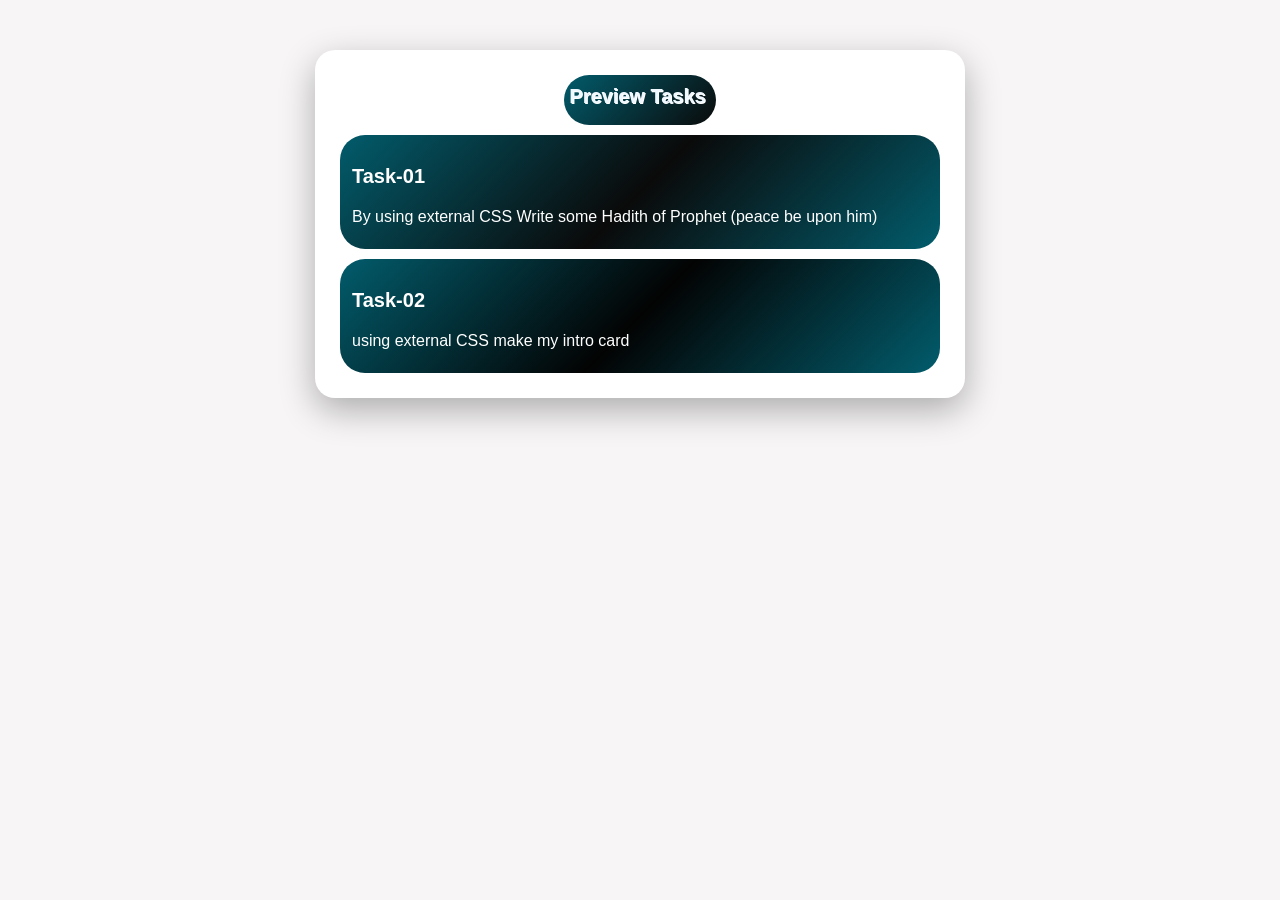
<file: index.html>
<!DOCTYPE html>
<html lang="en">
<head>
    <meta charset="UTF-8">
    <meta name="viewport" content="width=
    , initial-scale=1.0">
    <title>Tasks</title>
    <link rel="stylesheet" href="style.css">
</head>
<body class="tasksbody">
    <div class="mainbox">
        <h1>Preview Tasks</h1>
        <div class="box">
          <div class="task1">
            <a href="Task-01/index.html" target="_blank"> <h3>
             Task-01
            </h3>
            <p>By using external CSS Write some Hadith of Prophet (peace be upon him)</p></a>
            
          </div>
          <div class="task2">
            <a href="Task-02/index.html" target="_blank">
                <h3>

                Task-02
             </h3>
             <p>using external CSS make my intro card </p>
            

             </a>
          </div>

        </div>
    </div>
</body>
</html>
</file>
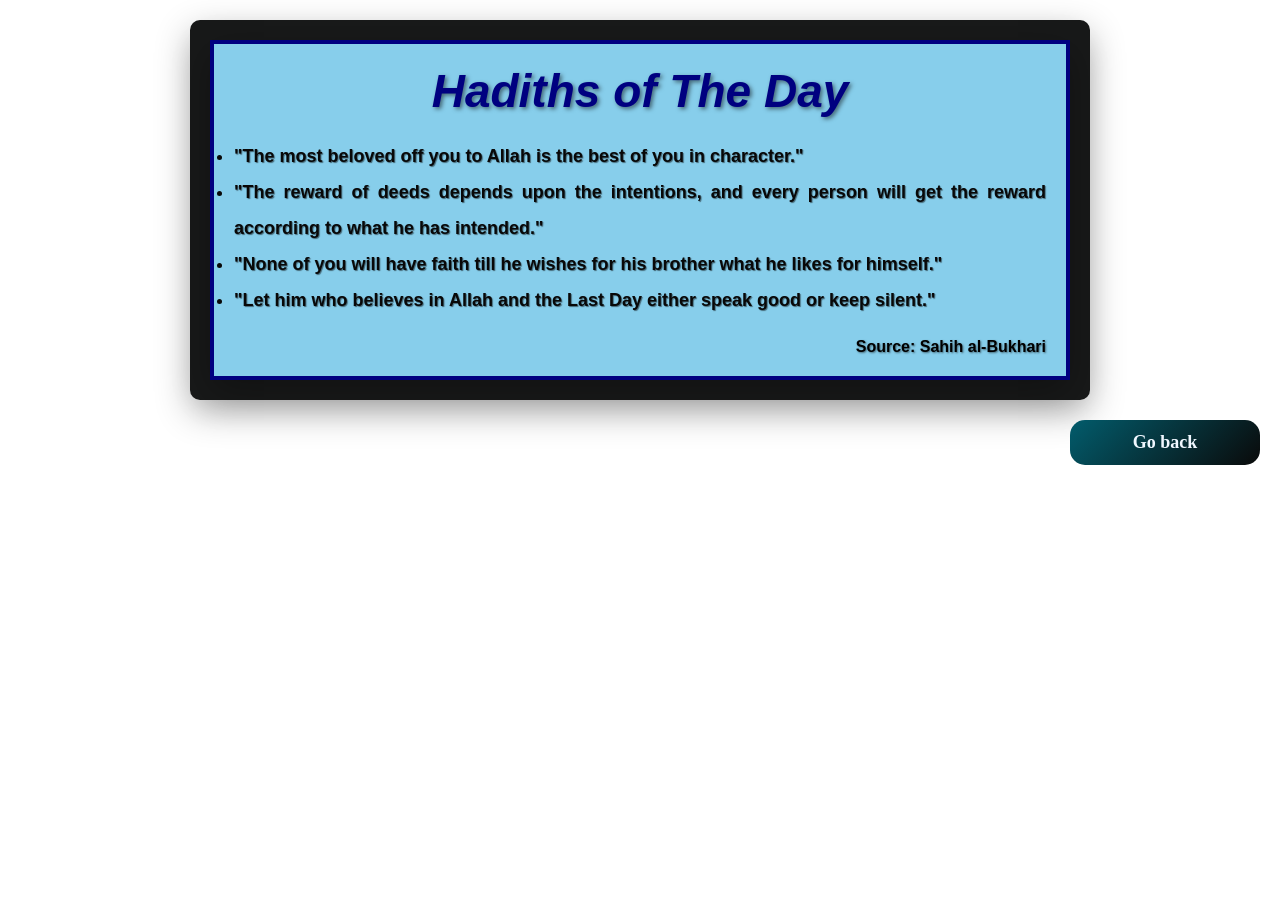
<file: Task-01/index.html>
<!DOCTYPE html>
<html lang="en">
<head>
    <meta charset="UTF-8">
    <meta name="viewport" content="width=device-width, initial-scale=1.0">
    <title>Task-01</title>
    <link rel="stylesheet" href="style.css">
</head>
<body>
    <div class="main-container">
    <div class="container">
        <h1>Hadiths of The Day</h1>
        <ul>
            <li>"The most beloved off you to Allah is the best of you in character."</li>
            <li>"The reward of deeds depends upon the intentions, and every person will get the reward according to what he has intended."</li>
            <li>"None of you will have faith till he wishes for his brother what he likes for himself."</li>
            <li>"Let him who believes in Allah and the Last Day either speak good or keep silent."</li>
        </ul>
        <h4>Source: Sahih al-Bukhari</h4>
        </div>
    </div>
<div class="buttondiv">
<a href="../index.html" class="btn"> Go back
  
  </a>
       </div>
</body>
</html>
</file>
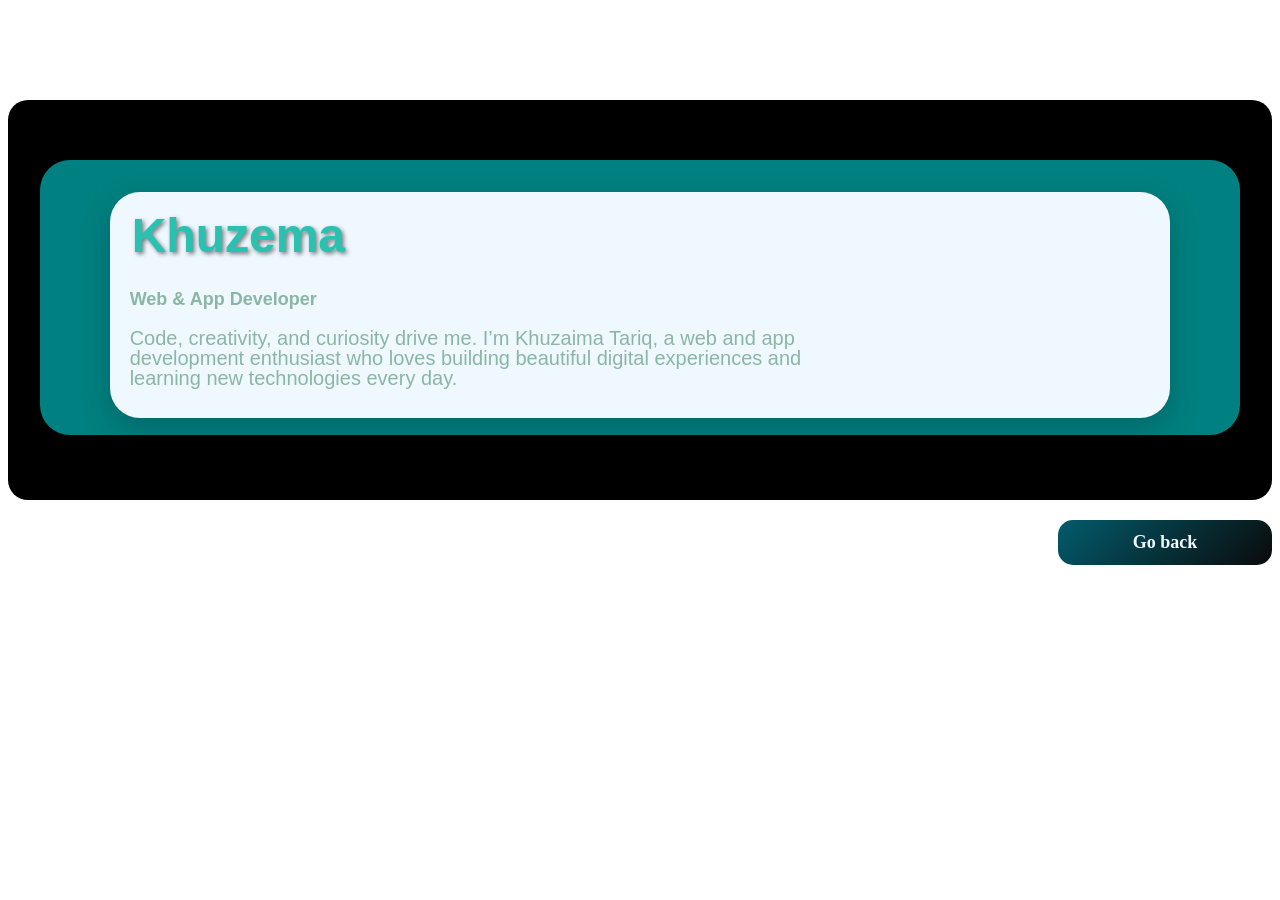
<file: Task-02/index.html>
<!DOCTYPE html>
<html lang="en">
<head>
    <meta charset="UTF-8">
    <meta name="viewport" content="width=device-width, initial-scale=1.0">
    <link rel="stylesheet" href="style.css">
    <title>Task-02</title>
</head>
<body>

    
  <div class="veryverymain">
         <div class="verymain">
    <div class="main">
        
        <legend>Khuzema</legend>
        <h5>Web & App Developer</h5>
        <p>Code, creativity, and curiosity drive me. I’m Khuzaima Tariq, a web and app development enthusiast who loves building beautiful digital experiences and learning new technologies every day.
</p>
        
    </div>
   </div>
</div>
<div class="buttondiv">
<a href="../index.html" class="btn"> Go back
  
  </a>
       </div>
</body>
</html>
</file>
<file: style.css>
.tasksbody {
    margin: 0 auto;
    background-color: #f7f5f5;
    font-family: Arial, sans-serif;

     /* background: #020024; 
     background: linear-gradient(323deg, rgba(2, 0, 36, 1) 0%, rgba(4, 2, 59, 1) 0%, rgba(9, 9, 121, 1) 37%, rgba(0, 212, 255, 1) 100%);
 */}

.mainbox{
     max-width: 600px;
     min-width: 300px;

    margin: 50px auto;
    padding: 25px;
    background: white;
    border-radius: 20px;
    box-shadow: 0 12px 35px rgba(0,0,0,0.30);
    justify-content: center;
    display: flex;
    flex-direction: column;
    /* align-items: center; */

}
a {
  padding: 10px;
    border-radius: 15px;
    color: white;
    text-decoration: none;
    border-radius: 15px;
}
.mainbox>h1 {
    text-align: center;
    /* margin-bottom: 15px;
    margin-left: 220px; */
    margin: auto;
    margin-bottom: 10px;
    border: none;
    justify-content: center;
    background: linear-gradient(135deg,#025c6c, #0a0a0a);
  min-width: none;
  padding: 5px 10px 10px 5px;
  
  max-width: 40%;
    border-radius: 25px;
    font-weight: bold;
    font-size: 20px;
   min-height: 30px;
   max-height: 60px;
    text-align: center;
    padding-top: 10px;
    text-shadow: 1px 1px white;

    color: aliceblue;
}

.box{
    display: flex;
    flex-direction: column;
    gap: 10px;
}

.task1, .task2{ 
     padding: 12px; 
     border-radius: 25px; 
     color: white;
     min-width: 300px;
     max-width: 100%;
     min-height: 50px;
     max-height: 90px;
}

.task1{
    background: linear-gradient(135deg,#025c6c, #0a0a0a,#025c6c);
}

.task2{
    background: linear-gradient(135deg,#025c6c, #030303,#025c6c);
}

h3{
    margin-top: 0;
    font-size: 20px;
}
</file>
<file: Task-01/style.css>
*{
    margin: 0;
    padding: 0;
    box-sizing: border-box;
}
  
  body{
   padding: 20px;
 }
 
 
 .main-container{
     background-color: rgb(24, 25, 25);
    border-radius: 10px;
     box-shadow: 10px 10px 30px navy (6, 6, 6, 0.5);
      box-shadow: 0 12px 35px rgba(0,0,0,0.30); 
      display: flex;
      flex-direction: column;
      gap: 20px;

      width: 90%;
      max-width: 900px;
      margin: auto;
      padding: 20px;



    
}
.main-container>.container { 


    background-color: skyblue;
    font-family: Arial, sans-serif;
    border: 4px solid navy;
     box-shadow: 0 12px 35px rgba(0,0,0,0.30);
    width: 100%;
    padding: 20px;
}

div h1 {
    color: navy;
    text-align: center;
    font-style: italic;
    font-size: 46px;
    text-shadow: 2px 2px 4px rgba(0, 0, 0, 0.5);
}

div ul {
    color: rgb(8, 8, 8);
    margin: 20px auto;
    font-size: 18px;
    line-height: 1.5;
    text-align: justify;
    font-weight: bold;
    text-shadow: 1px 1px 1px rgba(0, 0, 0, 0.5);
    font-size: 18px;
line-height: 2;

}

div h4{
    text-align: right;
     text-shadow: 1px 1px 2px rgba(0, 0, 0, 0.5);
}

.buttondiv {
    display: flex;
    justify-content: flex-end;
    margin-top: 20px;
    border: none;
   
 
 

}

a{
    padding: 12px 12px;
    border: none;
    cursor: pointer;
     border-radius: 15px;
    background: linear-gradient(135deg,#025c6c, #0a0a0a);
    width: 190px;
  font-size: 18px;
  font-weight: bold;
  color: aliceblue;
  text-decoration: none;
  text-align: center;
}
</file>
<file: Task-02/style.css>
.veryverymain{
    background-color: black;
     height: 320px;
     width: 100%;
   padding-top: 60px;
     border-radius: 20px;
     margin-top: 100px;
     padding-bottom: 20px;

}
.verymain{
     background-color: teal;
     width: 95%;
     height: 260px;
     margin: auto;
     border-radius: 30px;
     justify-content: center;
     align-items: center;
     display: flex;
     padding-top: 15px;
     

}
.main{
    background-color: aliceblue;
      padding: 20px; 
    border-radius: 30px;
    line-height: 1;
    font-family: 'poppins', sans-serif;
    box-shadow: 0 10px 30px rgba(0, 0, 0, 0.2);
    align-items: center;
    justify-content: center;
    width: 85%;
    
    
}

div>legend {
    font-size: 48px;
    
    color:#29c2b0;
    font-weight: bold;
    text-shadow: 2px 2px 4px rgba(0, 0, 0, 0.5);
    margin-bottom: 10px;
}

.main>p {
    font-size: 20px;
    color: #89b7a3;
    margin-bottom: 10px;
    font-weight: italic;
   
    max-width: 700px;
}

div h5 {
    color: #89b7a3;
    font-size: 18px;
    margin-bottom: 0px;

    
}
.main:hover{
    transform: translateY(-8px);
}

.buttondiv {
    display: flex;
    justify-content: flex-end;
    margin-top: 20px;
    border: none;
   
 
 

}

a{
    padding: 12px 12px;
    border: none;
    cursor: pointer;
     border-radius: 15px;
    background: linear-gradient(135deg,#025c6c, #0a0a0a);
    width: 190px;
  font-size: 18px;
  font-weight: bold;
  color: aliceblue;
  text-decoration: none;
  text-align: center;
}
</file>
